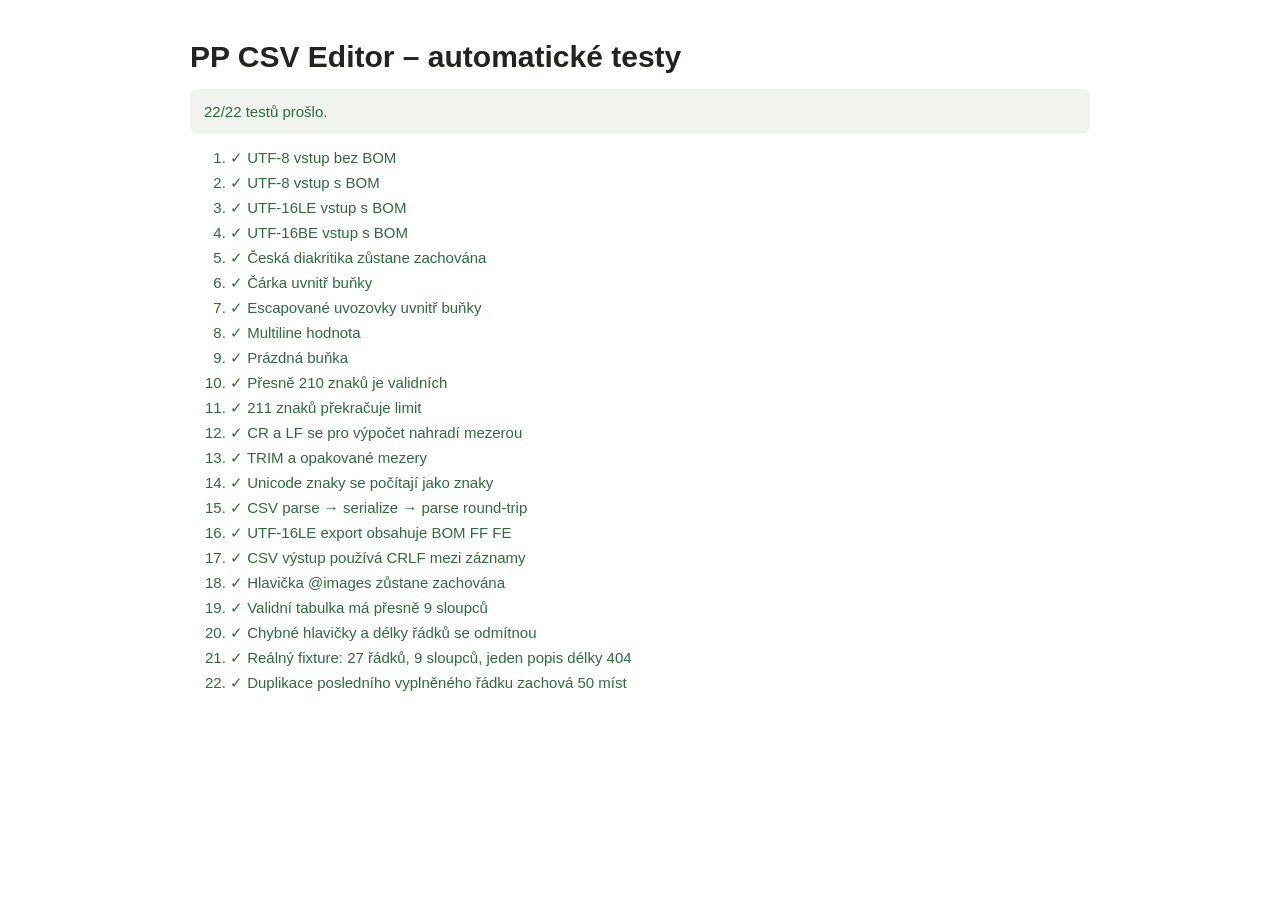
<file: tests/test-runner.html>
<!doctype html>
<html lang="cs">
<head>
  <meta charset="utf-8">
  <meta name="viewport" content="width=device-width, initial-scale=1">
  <title>PP CSV Editor – testy</title>
  <style>
    body { margin: 40px auto; padding: 0 24px; max-width: 900px; font: 15px -apple-system, sans-serif; color: #20251f; }
    h1 { margin-bottom: 8px; }
    #summary { padding: 14px; border-radius: 8px; background: #f1f3ef; }
    li { margin: 7px 0; }
    .pass { color: #2d6b3f; }
    .fail { color: #ad3434; }
    code { font-family: ui-monospace, monospace; }
  </style>
</head>
<body>
  <h1>PP CSV Editor – automatické testy</h1>
  <p id="summary">Testy se spouštějí…</p>
  <ol id="results"></ol>
  <script src="../csv-utils.js"></script>
  <script src="tests.js"></script>
</body>
</html>
</file>
